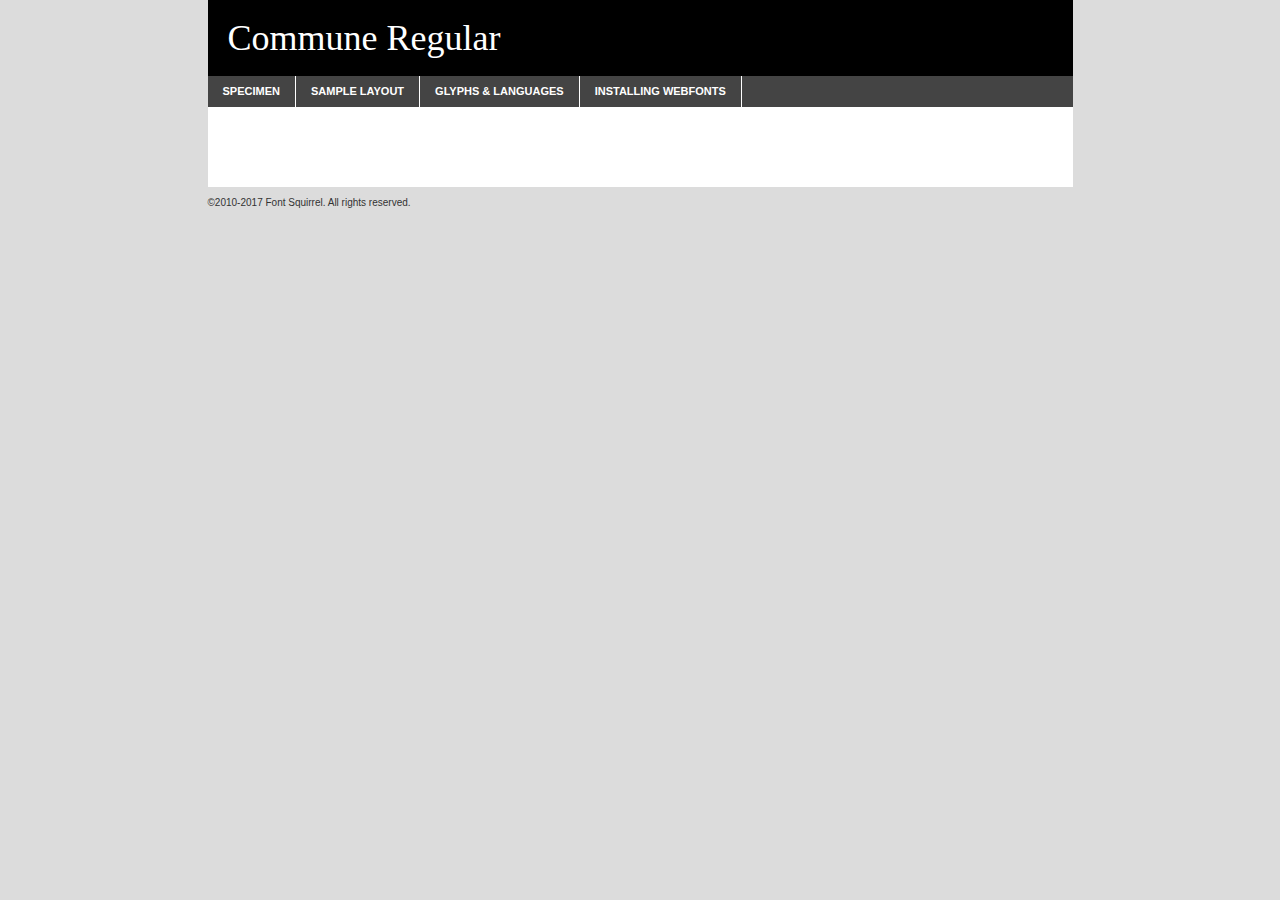
<file: Assets/fonts/Commune/commune-demo.html>
<!DOCTYPE html PUBLIC "-//W3C//DTD XHTML 1.0 Transitional//EN"
        "http://www.w3.org/TR/xhtml1/DTD/xhtml1-transitional.dtd">

<html xmlns="http://www.w3.org/1999/xhtml" xml:lang="en" lang="en">
<head>
    <meta http-equiv="Content-Type" content="text/html; charset=utf-8"/>
    <script src="http://ajax.googleapis.com/ajax/libs/jquery/1.7.2/jquery.min.js" type="text/javascript" charset="utf-8"></script>
    <script type="text/javascript">
		(function($) {
			$.fn.easyTabs = function(option) {
				var param = jQuery.extend({ fadeSpeed: 'fast', defaultContent: 1, activeClass: 'active' }, option);
				$(this).each(function() {
					var thisId = '#' + this.id;
					if ( param.defaultContent == '' )
					{
						param.defaultContent = 1;
					}
					if ( typeof param.defaultContent == 'number' )
					{
						var defaultTab = $(thisId + ' .tabs li:eq(' + (param.defaultContent - 1) + ') a').attr('href').substr(1);
					}
					else
					{
						var defaultTab = param.defaultContent;
					}
					$(thisId + ' .tabs li a').each(function() {
						var tabToHide = $(this).attr('href').substr(1);
						$('#' + tabToHide).addClass('easytabs-tab-content');
					});
					hideAll();
					changeContent(defaultTab);

					function hideAll() {$(thisId + ' .easytabs-tab-content').hide();}

					function changeContent(tabId)
					{
						hideAll();
						$(thisId + ' .tabs li').removeClass(param.activeClass);
						$(thisId + ' .tabs li a[href=#' + tabId + ']').closest('li').addClass(param.activeClass);
						if ( param.fadeSpeed != 'none' )
						{
							$(thisId + ' #' + tabId).fadeIn(param.fadeSpeed);
						}
						else
						{
							$(thisId + ' #' + tabId).show();
						}
					}

					$(thisId + ' .tabs li').click(function() {
						var tabId = $(this).find('a').attr('href').substr(1);
						changeContent(tabId);
						return false;
					});
				});
			}
		})(jQuery);
    </script>
    <link rel="stylesheet" href="specimen_files/specimen_stylesheet.css" type="text/css" charset="utf-8"/>
    <link rel="stylesheet" href="stylesheet.css" type="text/css" charset="utf-8"/>

    <style type="text/css">
        		body {
			font-family: 'communeregular';
        		}

            </style>

    <title>Commune Regular Specimen</title>


    <script type="text/javascript" charset="utf-8">
		$(document).ready(function() {
			$('#container').easyTabs({ defaultContent: 1 });
		});
    </script>
</head>

<body>
<div id="container">
    <div id="header">
		Commune Regular    </div>
    <ul class="tabs">
        <li><a href="#specimen">Specimen</a></li>
        <li><a href="#layout">Sample Layout</a></li>
		        <li><a href="#glyphs">Glyphs &amp; Languages</a></li>
        <li><a href="#installing">Installing Webfonts</a></li>

    </ul>

    <div id="main_content">


        <div id="specimen">

            <div class="section">
                <div class="grid12 firstcol">
                    <div class="huge">AaBb</div>
                </div>
            </div>

            <div class="section">
                <div class="glyph_range">A&#x200B;B&#x200b;C&#x200b;D&#x200b;E&#x200b;F&#x200b;G&#x200b;H&#x200b;I&#x200b;J&#x200b;K&#x200b;L&#x200b;M&#x200b;N&#x200b;O&#x200b;P&#x200b;Q&#x200b;R&#x200b;S&#x200b;T&#x200b;U&#x200b;V&#x200b;W&#x200b;X&#x200b;Y&#x200b;Z&#x200b;a&#x200b;b&#x200b;c&#x200b;d&#x200b;e&#x200b;f&#x200b;g&#x200b;h&#x200b;i&#x200b;j&#x200b;k&#x200b;l&#x200b;m&#x200b;n&#x200b;o&#x200b;p&#x200b;q&#x200b;r&#x200b;s&#x200b;t&#x200b;u&#x200b;v&#x200b;w&#x200b;x&#x200b;y&#x200b;z&#x200b;1&#x200b;2&#x200b;3&#x200b;4&#x200b;5&#x200b;6&#x200b;7&#x200b;8&#x200b;9&#x200b;0&#x200b;&amp;&#x200b;.&#x200b;,&#x200b;?&#x200b;!&#x200b;&#64;&#x200b;(&#x200b;)&#x200b;#&#x200b;$&#x200b;%&#x200b;*&#x200b;+&#x200b;-&#x200b;=&#x200b;:&#x200b;;</div>
            </div>
            <div class="section">
                <div class="grid12 firstcol">
                    <table class="sample_table">
                        <tr>
                            <td>10</td>
                            <td class="size10">abcdefghijklmnopqrstuvwxyzABCDEFGHIJKLMNOPQRSTUVWXYZ0123456789abcdefghijklmnopqrstuvwxyzABCDEFGHIJKLMNOPQRSTUVWXYZ0123456789abcdefghijklmnopqrstuvwxyzABCDEFGHIJKLMNOPQRSTUVWXYZ</td>
                        </tr>
                        <tr>
                            <td>11</td>
                            <td class="size11">abcdefghijklmnopqrstuvwxyzABCDEFGHIJKLMNOPQRSTUVWXYZ0123456789abcdefghijklmnopqrstuvwxyzABCDEFGHIJKLMNOPQRSTUVWXYZ0123456789abcdefghijklmnopqrstuvwxyzABCDEFGHIJKLMNOPQRSTUVWXYZ</td>
                        </tr>
                        <tr>
                            <td>12</td>
                            <td class="size12">abcdefghijklmnopqrstuvwxyzABCDEFGHIJKLMNOPQRSTUVWXYZ0123456789abcdefghijklmnopqrstuvwxyzABCDEFGHIJKLMNOPQRSTUVWXYZ0123456789abcdefghijklmnopqrstuvwxyzABCDEFGHIJKLMNOPQRSTUVWXYZ</td>
                        </tr>
                        <tr>
                            <td>13</td>
                            <td class="size13">abcdefghijklmnopqrstuvwxyzABCDEFGHIJKLMNOPQRSTUVWXYZ0123456789abcdefghijklmnopqrstuvwxyzABCDEFGHIJKLMNOPQRSTUVWXYZ0123456789abcdefghijklmnopqrstuvwxyzABCDEFGHIJKLMNOPQRSTUVWXYZ</td>
                        </tr>
                        <tr>
                            <td>14</td>
                            <td class="size14">abcdefghijklmnopqrstuvwxyzABCDEFGHIJKLMNOPQRSTUVWXYZ0123456789abcdefghijklmnopqrstuvwxyzABCDEFGHIJKLMNOPQRSTUVWXYZ0123456789abcdefghijklmnopqrstuvwxyzABCDEFGHIJKLMNOPQRSTUVWXYZ</td>
                        </tr>
                        <tr>
                            <td>16</td>
                            <td class="size16">abcdefghijklmnopqrstuvwxyzABCDEFGHIJKLMNOPQRSTUVWXYZ0123456789abcdefghijklmnopqrstuvwxyzABCDEFGHIJKLMNOPQRSTUVWXYZ</td>
                        </tr>
                        <tr>
                            <td>18</td>
                            <td class="size18">abcdefghijklmnopqrstuvwxyzABCDEFGHIJKLMNOPQRSTUVWXYZ0123456789abcdefghijklmnopqrstuvwxyzABCDEFGHIJKLMNOPQRSTUVWXYZ</td>
                        </tr>
                        <tr>
                            <td>20</td>
                            <td class="size20">abcdefghijklmnopqrstuvwxyzABCDEFGHIJKLMNOPQRSTUVWXYZ0123456789abcdefghijklmnopqrstuvwxyzABCDEFGHIJKLMNOPQRSTUVWXYZ</td>
                        </tr>
                        <tr>
                            <td>24</td>
                            <td class="size24">abcdefghijklmnopqrstuvwxyzABCDEFGHIJKLMNOPQRSTUVWXYZ0123456789abcdefghijklmnopqrstuvwxyzABCDEFGHIJKLMNOPQRSTUVWXYZ</td>
                        </tr>
                        <tr>
                            <td>30</td>
                            <td class="size30">abcdefghijklmnopqrstuvwxyzABCDEFGHIJKLMNOPQRSTUVWXYZ0123456789abcdefghijklmnopqrstuvwxyzABCDEFGHIJKLMNOPQRSTUVWXYZ</td>
                        </tr>
                        <tr>
                            <td>36</td>
                            <td class="size36">abcdefghijklmnopqrstuvwxyzABCDEFGHIJKLMNOPQRSTUVWXYZ0123456789abcdefghijklmnopqrstuvwxyzABCDEFGHIJKLMNOPQRSTUVWXYZ</td>
                        </tr>
                        <tr>
                            <td>48</td>
                            <td class="size48">abcdefghijklmnopqrstuvwxyzABCDEFGHIJKLMNOPQRSTUVWXYZ0123456789abcdefghijklmnopqrstuvwxyzABCDEFGHIJKLMNOPQRSTUVWXYZ</td>
                        </tr>
                        <tr>
                            <td>60</td>
                            <td class="size60">abcdefghijklmnopqrstuvwxyzABCDEFGHIJKLMNOPQRSTUVWXYZ0123456789abcdefghijklmnopqrstuvwxyzABCDEFGHIJKLMNOPQRSTUVWXYZ</td>
                        </tr>
                        <tr>
                            <td>72</td>
                            <td class="size72">abcdefghijklmnopqrstuvwxyzABCDEFGHIJKLMNOPQRSTUVWXYZ0123456789abcdefghijklmnopqrstuvwxyzABCDEFGHIJKLMNOPQRSTUVWXYZ</td>
                        </tr>
                        <tr>
                            <td>90</td>
                            <td class="size90">abcdefghijklmnopqrstuvwxyzABCDEFGHIJKLMNOPQRSTUVWXYZ0123456789abcdefghijklmnopqrstuvwxyzABCDEFGHIJKLMNOPQRSTUVWXYZ</td>
                        </tr>
                    </table>

                </div>

            </div>


            <div class="section" id="bodycomparison">


                <div id="xheight">
                    <div class="fontbody">&#x25FC;&#x25FC;&#x25FC;&#x25FC;&#x25FC;&#x25FC;&#x25FC;&#x25FC;&#x25FC;&#x25FC;&#x25FC;&#x25FC;&#x25FC;&#x25FC;&#x25FC;&#x25FC;&#x25FC;&#x25FC;&#x25FC;&#x25FC;&#x25FC;&#x25FC;&#x25FC;&#x25FC;&#x25FC;&#x25FC;&#x25FC;&#x25FC;&#x25FC;&#x25FC;&#x25FC;&#x25FC;&#x25FC;&#x25FC;&#x25FC;&#x25FC;&#x25FC;&#x25FC;&#x25FC;&#x25FC;&#x25FC;&#x25FC;&#x25FC;&#x25FC;&#x25FC;&#x25FC;&#x25FC;&#x25FC;&#x25FC;&#x25FC;&#x25FC;&#x25FC;&#x25FC;&#x25FC;&#x25FC;&#x25FC;&#x25FC;&#x25FC;&#x25FC;&#x25FC;&#x25FC;&#x25FC;&#x25FC;&#x25FC;&#x25FC;&#x25FC;&#x25FC;&#x25FC;&#x25FC;&#x25FC;&#x25FC;&#x25FC;&#x25FC;&#x25FC;&#x25FC;&#x25FC;&#x25FC;&#x25FC;&#x25FC;&#x25FC;&#x25FC;&#x25FC;&#x25FC;&#x25FC;&#x25FC;&#x25FC;&#x25FC;&#x25FC;&#x25FC;&#x25FC;&#x25FC;&#x25FC;&#x25FC;&#x25FC;&#x25FC;&#x25FC;&#x25FC;&#x25FC;&#x25FC;body</div>
                    <div class="arialbody">body</div>
                    <div class="verdanabody">body</div>
                    <div class="georgiabody">body</div>
                </div>
                <div class="fontbody" style="z-index:1">
                    body<span>Commune Regular</span>
                </div>
                <div class="arialbody" style="z-index:1">
                    body<span>Arial</span>
                </div>
                <div class="verdanabody" style="z-index:1">
                    body<span>Verdana</span>
                </div>
                <div class="georgiabody" style="z-index:1">
                    body<span>Georgia</span>
                </div>


            </div>


            <div class="section psample psample_row1" id="">

                <div class="grid2 firstcol">
                    <p class="size10"><span>10.</span>Aenean lacinia bibendum nulla sed consectetur. Fusce dapibus, tellus ac cursus commodo, tortor mauris condimentum nibh, ut fermentum massa justo sit amet risus. Nullam id dolor id nibh ultricies vehicula ut id elit. Cum sociis natoque penatibus et magnis dis parturient montes, nascetur ridiculus mus. Nulla vitae elit libero, a pharetra augue.</p>

                </div>
                <div class="grid3">
                    <p class="size11"><span>11.</span>Aenean lacinia bibendum nulla sed consectetur. Fusce dapibus, tellus ac cursus commodo, tortor mauris condimentum nibh, ut fermentum massa justo sit amet risus. Nullam id dolor id nibh ultricies vehicula ut id elit. Cum sociis natoque penatibus et magnis dis parturient montes, nascetur ridiculus mus. Nulla vitae elit libero, a pharetra augue.</p>

                </div>
                <div class="grid3">
                    <p class="size12"><span>12.</span>Aenean lacinia bibendum nulla sed consectetur. Fusce dapibus, tellus ac cursus commodo, tortor mauris condimentum nibh, ut fermentum massa justo sit amet risus. Nullam id dolor id nibh ultricies vehicula ut id elit. Cum sociis natoque penatibus et magnis dis parturient montes, nascetur ridiculus mus. Nulla vitae elit libero, a pharetra augue.</p>

                </div>
                <div class="grid4">
                    <p class="size13"><span>13.</span>Aenean lacinia bibendum nulla sed consectetur. Fusce dapibus, tellus ac cursus commodo, tortor mauris condimentum nibh, ut fermentum massa justo sit amet risus. Nullam id dolor id nibh ultricies vehicula ut id elit. Cum sociis natoque penatibus et magnis dis parturient montes, nascetur ridiculus mus. Nulla vitae elit libero, a pharetra augue.</p>

                </div>
                <div class="white_blend"></div>

            </div>
            <div class="section psample psample_row2" id="">
                <div class="grid3 firstcol">
                    <p class="size14"><span>14.</span>Aenean lacinia bibendum nulla sed consectetur. Fusce dapibus, tellus ac cursus commodo, tortor mauris condimentum nibh, ut fermentum massa justo sit amet risus. Nullam id dolor id nibh ultricies vehicula ut id elit. Cum sociis natoque penatibus et magnis dis parturient montes, nascetur ridiculus mus. Nulla vitae elit libero, a pharetra augue.</p>

                </div>
                <div class="grid4">
                    <p class="size16"><span>16.</span>Aenean lacinia bibendum nulla sed consectetur. Fusce dapibus, tellus ac cursus commodo, tortor mauris condimentum nibh, ut fermentum massa justo sit amet risus. Nullam id dolor id nibh ultricies vehicula ut id elit. Cum sociis natoque penatibus et magnis dis parturient montes, nascetur ridiculus mus. Nulla vitae elit libero, a pharetra augue.</p>

                </div>
                <div class="grid5">
                    <p class="size18"><span>18.</span>Aenean lacinia bibendum nulla sed consectetur. Fusce dapibus, tellus ac cursus commodo, tortor mauris condimentum nibh, ut fermentum massa justo sit amet risus. Nullam id dolor id nibh ultricies vehicula ut id elit. Cum sociis natoque penatibus et magnis dis parturient montes, nascetur ridiculus mus. Nulla vitae elit libero, a pharetra augue.</p>

                </div>

                <div class="white_blend"></div>

            </div>

            <div class="section psample psample_row3" id="">
                <div class="grid5 firstcol">
                    <p class="size20"><span>20.</span>Aenean lacinia bibendum nulla sed consectetur. Fusce dapibus, tellus ac cursus commodo, tortor mauris condimentum nibh, ut fermentum massa justo sit amet risus. Nullam id dolor id nibh ultricies vehicula ut id elit. Cum sociis natoque penatibus et magnis dis parturient montes, nascetur ridiculus mus. Nulla vitae elit libero, a pharetra augue.</p>
                </div>
                <div class="grid7">
                    <p class="size24"><span>24.</span>Aenean lacinia bibendum nulla sed consectetur. Fusce dapibus, tellus ac cursus commodo, tortor mauris condimentum nibh, ut fermentum massa justo sit amet risus. Nullam id dolor id nibh ultricies vehicula ut id elit. Cum sociis natoque penatibus et magnis dis parturient montes, nascetur ridiculus mus. Nulla vitae elit libero, a pharetra augue.</p>
                </div>

                <div class="white_blend"></div>

            </div>

            <div class="section psample psample_row4" id="">
                <div class="grid12 firstcol">
                    <p class="size30"><span>30.</span>Aenean lacinia bibendum nulla sed consectetur. Fusce dapibus, tellus ac cursus commodo, tortor mauris condimentum nibh, ut fermentum massa justo sit amet risus. Nullam id dolor id nibh ultricies vehicula ut id elit. Cum sociis natoque penatibus et magnis dis parturient montes, nascetur ridiculus mus. Nulla vitae elit libero, a pharetra augue.</p>
                </div>
                <div class="white_blend"></div>

            </div>


            <div class="section psample psample_row1 fullreverse">
                <div class="grid2 firstcol">
                    <p class="size10"><span>10.</span>Aenean lacinia bibendum nulla sed consectetur. Fusce dapibus, tellus ac cursus commodo, tortor mauris condimentum nibh, ut fermentum massa justo sit amet risus. Nullam id dolor id nibh ultricies vehicula ut id elit. Cum sociis natoque penatibus et magnis dis parturient montes, nascetur ridiculus mus. Nulla vitae elit libero, a pharetra augue.</p>

                </div>
                <div class="grid3">
                    <p class="size11"><span>11.</span>Aenean lacinia bibendum nulla sed consectetur. Fusce dapibus, tellus ac cursus commodo, tortor mauris condimentum nibh, ut fermentum massa justo sit amet risus. Nullam id dolor id nibh ultricies vehicula ut id elit. Cum sociis natoque penatibus et magnis dis parturient montes, nascetur ridiculus mus. Nulla vitae elit libero, a pharetra augue.</p>

                </div>
                <div class="grid3">
                    <p class="size12"><span>12.</span>Aenean lacinia bibendum nulla sed consectetur. Fusce dapibus, tellus ac cursus commodo, tortor mauris condimentum nibh, ut fermentum massa justo sit amet risus. Nullam id dolor id nibh ultricies vehicula ut id elit. Cum sociis natoque penatibus et magnis dis parturient montes, nascetur ridiculus mus. Nulla vitae elit libero, a pharetra augue.</p>

                </div>
                <div class="grid4">
                    <p class="size13"><span>13.</span>Aenean lacinia bibendum nulla sed consectetur. Fusce dapibus, tellus ac cursus commodo, tortor mauris condimentum nibh, ut fermentum massa justo sit amet risus. Nullam id dolor id nibh ultricies vehicula ut id elit. Cum sociis natoque penatibus et magnis dis parturient montes, nascetur ridiculus mus. Nulla vitae elit libero, a pharetra augue.</p>

                </div>
                <div class="black_blend"></div>

            </div>

            <div class="section psample psample_row2 fullreverse">
                <div class="grid3 firstcol">
                    <p class="size14"><span>14.</span>Aenean lacinia bibendum nulla sed consectetur. Fusce dapibus, tellus ac cursus commodo, tortor mauris condimentum nibh, ut fermentum massa justo sit amet risus. Nullam id dolor id nibh ultricies vehicula ut id elit. Cum sociis natoque penatibus et magnis dis parturient montes, nascetur ridiculus mus. Nulla vitae elit libero, a pharetra augue.</p>

                </div>
                <div class="grid4">
                    <p class="size16"><span>16.</span>Aenean lacinia bibendum nulla sed consectetur. Fusce dapibus, tellus ac cursus commodo, tortor mauris condimentum nibh, ut fermentum massa justo sit amet risus. Nullam id dolor id nibh ultricies vehicula ut id elit. Cum sociis natoque penatibus et magnis dis parturient montes, nascetur ridiculus mus. Nulla vitae elit libero, a pharetra augue.</p>

                </div>
                <div class="grid5">
                    <p class="size18"><span>18.</span>Aenean lacinia bibendum nulla sed consectetur. Fusce dapibus, tellus ac cursus commodo, tortor mauris condimentum nibh, ut fermentum massa justo sit amet risus. Nullam id dolor id nibh ultricies vehicula ut id elit. Cum sociis natoque penatibus et magnis dis parturient montes, nascetur ridiculus mus. Nulla vitae elit libero, a pharetra augue.</p>

                </div>
                <div class="black_blend"></div>

            </div>

            <div class="section psample fullreverse psample_row3" id="">
                <div class="grid5 firstcol">
                    <p class="size20"><span>20.</span>Aenean lacinia bibendum nulla sed consectetur. Fusce dapibus, tellus ac cursus commodo, tortor mauris condimentum nibh, ut fermentum massa justo sit amet risus. Nullam id dolor id nibh ultricies vehicula ut id elit. Cum sociis natoque penatibus et magnis dis parturient montes, nascetur ridiculus mus. Nulla vitae elit libero, a pharetra augue.</p>
                </div>
                <div class="grid7">
                    <p class="size24"><span>24.</span>Aenean lacinia bibendum nulla sed consectetur. Fusce dapibus, tellus ac cursus commodo, tortor mauris condimentum nibh, ut fermentum massa justo sit amet risus. Nullam id dolor id nibh ultricies vehicula ut id elit. Cum sociis natoque penatibus et magnis dis parturient montes, nascetur ridiculus mus. Nulla vitae elit libero, a pharetra augue.</p>
                </div>

                <div class="black_blend"></div>

            </div>

            <div class="section psample fullreverse psample_row4" id="" style="border-bottom: 20px #000 solid;">
                <div class="grid12 firstcol">
                    <p class="size30"><span>30.</span>Aenean lacinia bibendum nulla sed consectetur. Fusce dapibus, tellus ac cursus commodo, tortor mauris condimentum nibh, ut fermentum massa justo sit amet risus. Nullam id dolor id nibh ultricies vehicula ut id elit. Cum sociis natoque penatibus et magnis dis parturient montes, nascetur ridiculus mus. Nulla vitae elit libero, a pharetra augue.</p>
                </div>
                <div class="black_blend"></div>

            </div>


        </div>

        <div id="layout">

            <div class="section">

                <div class="grid12 firstcol">
                    <h1>Lorem Ipsum Dolor</h1>
                    <h2>Etiam porta sem malesuada magna mollis euismod</h2>

                    <p class="byline">By <a href="#link">Aenean Lacinia</a></p>
                </div>
            </div>
            <div class="section">
                <div class="grid8 firstcol">
                    <p class="large">Donec sed odio dui. Morbi leo risus, porta ac consectetur ac, vestibulum at eros. Fusce dapibus, tellus ac cursus commodo, tortor mauris condimentum nibh, ut fermentum massa justo sit amet risus. </p>


                    <h3>Pellentesque ornare sem</h3>

                    <p>Maecenas sed diam eget risus varius blandit sit amet non magna. Maecenas faucibus mollis interdum. Donec ullamcorper nulla non metus auctor fringilla. Nullam id dolor id nibh ultricies vehicula ut id elit. Nullam id dolor id nibh ultricies vehicula ut id elit. </p>

                    <p>Aenean eu leo quam. Pellentesque ornare sem lacinia quam venenatis vestibulum. Lorem ipsum dolor sit amet, consectetur adipiscing elit. Cum sociis natoque penatibus et magnis dis parturient montes, nascetur ridiculus mus. </p>

                    <p>Nulla vitae elit libero, a pharetra augue. Praesent commodo cursus magna, vel scelerisque nisl consectetur et. Aenean lacinia bibendum nulla sed consectetur. </p>

                    <p>Nullam quis risus eget urna mollis ornare vel eu leo. Nullam quis risus eget urna mollis ornare vel eu leo. Maecenas sed diam eget risus varius blandit sit amet non magna. Donec ullamcorper nulla non metus auctor fringilla. </p>

                    <h3>Cras mattis consectetur</h3>

                    <p>Aenean eu leo quam. Pellentesque ornare sem lacinia quam venenatis vestibulum. Aenean lacinia bibendum nulla sed consectetur. Integer posuere erat a ante venenatis dapibus posuere velit aliquet. Cras mattis consectetur purus sit amet fermentum. </p>

                    <p>Nullam id dolor id nibh ultricies vehicula ut id elit. Nullam quis risus eget urna mollis ornare vel eu leo. Cras mattis consectetur purus sit amet fermentum.</p>
                </div>

                <div class="grid4 sidebar">

                    <div class="box reverse">
                        <p class="last">Nullam quis risus eget urna mollis ornare vel eu leo. Donec ullamcorper nulla non metus auctor fringilla. Cras mattis consectetur purus sit amet fermentum. Sed posuere consectetur est at lobortis. Lorem ipsum dolor sit amet, consectetur adipiscing elit. </p>
                    </div>

                    <p class="caption">Maecenas sed diam eget risus varius.</p>

                    <p>Vestibulum id ligula porta felis euismod semper. Integer posuere erat a ante venenatis dapibus posuere velit aliquet. Vestibulum id ligula porta felis euismod semper. Sed posuere consectetur est at lobortis. Maecenas sed diam eget risus varius blandit sit amet non magna. Fusce dapibus, tellus ac cursus commodo, tortor mauris condimentum nibh, ut fermentum massa justo sit amet risus. </p>


                    <p>Duis mollis, est non commodo luctus, nisi erat porttitor ligula, eget lacinia odio sem nec elit. Aenean lacinia bibendum nulla sed consectetur. Vivamus sagittis lacus vel augue laoreet rutrum faucibus dolor auctor. Aenean lacinia bibendum nulla sed consectetur. Nullam quis risus eget urna mollis ornare vel eu leo. </p>

                    <p>Praesent commodo cursus magna, vel scelerisque nisl consectetur et. Donec ullamcorper nulla non metus auctor fringilla. Maecenas faucibus mollis interdum. Fusce dapibus, tellus ac cursus commodo, tortor mauris condimentum nibh, ut fermentum massa justo sit amet risus. </p>

                </div>
            </div>

        </div>


		

        <div id="glyphs">
            <div class="section">
                <div class="grid12 firstcol">

                    <h1>Language Support</h1>
                    <p>The subset of Commune Regular in this kit supports the following languages:<br/>

						Albanian, Basque, Breton, Chamorro, Danish, Dutch, English, Finnish, French, Frisian, Galician, German, Italian, Malagasy, Norwegian, Portuguese, Alsatian, Arapaho, Arrernte, Aymara, Bislama, Cebuano, Cheyenne, Corsican, Fijian, French_creole, Genoese, Gilbertese, Greenlandic, Haitian_creole, Hiligaynon, Hmong, Hopi, Ibanag, Iloko_ilokano, Indonesian, Interglossa_glosa, Interlingua, Irish_gaelic, Jerriais, Lojban, Lombard, Luxembourgeois, Manx, Mohawk, Norfolk_pitcairnese, Northern_sotho, Occitan, Oromo, Pangasinan, Papiamento, Piedmontese, Potawatomi, Rhaeto-romance, Romansh, Rotokas, Sami_lule, Samoan, Sardinian, Scots_gaelic, Seychelles_creole, Shona, Sicilian, Somali, Southern_ndebele, Southern_sotho, Swahili, Swati_swazi, Tagalog_filipino_pilipino, Tetum, Tok_pisin, Tswana, Uyghur_latinized, Volapuk, Walloon, Warlpiri, Xhosa, Yapese, Zulu, Latinbasic, Demo                    </p>
                    <h1>Glyph Chart</h1>
                    <p>The subset of Commune Regular in this kit includes all the glyphs listed below. Unicode entities are included above each glyph to help you insert individual characters into your layout.</p>
                    <div id="glyph_chart">

																																	                                <div><p>&amp;#10;</p>&#10;</div>
																				                                <div><p>&amp;#13;</p>&#13;</div>
																				                                <div><p>&amp;#32;</p>&#32;</div>
																				                                <div><p>&amp;#33;</p>&#33;</div>
																				                                <div><p>&amp;#35;</p>&#35;</div>
																				                                <div><p>&amp;#36;</p>&#36;</div>
																				                                <div><p>&amp;#37;</p>&#37;</div>
																				                                <div><p>&amp;#38;</p>&#38;</div>
																				                                <div><p>&amp;#40;</p>&#40;</div>
																				                                <div><p>&amp;#41;</p>&#41;</div>
																				                                <div><p>&amp;#42;</p>&#42;</div>
																				                                <div><p>&amp;#43;</p>&#43;</div>
																				                                <div><p>&amp;#44;</p>&#44;</div>
																				                                <div><p>&amp;#45;</p>&#45;</div>
																				                                <div><p>&amp;#46;</p>&#46;</div>
																				                                <div><p>&amp;#47;</p>&#47;</div>
																				                                <div><p>&amp;#48;</p>&#48;</div>
																				                                <div><p>&amp;#49;</p>&#49;</div>
																				                                <div><p>&amp;#50;</p>&#50;</div>
																				                                <div><p>&amp;#51;</p>&#51;</div>
																				                                <div><p>&amp;#52;</p>&#52;</div>
																				                                <div><p>&amp;#53;</p>&#53;</div>
																				                                <div><p>&amp;#54;</p>&#54;</div>
																				                                <div><p>&amp;#55;</p>&#55;</div>
																				                                <div><p>&amp;#56;</p>&#56;</div>
																				                                <div><p>&amp;#57;</p>&#57;</div>
																				                                <div><p>&amp;#58;</p>&#58;</div>
																				                                <div><p>&amp;#59;</p>&#59;</div>
																				                                <div><p>&amp;#60;</p>&#60;</div>
																				                                <div><p>&amp;#61;</p>&#61;</div>
																				                                <div><p>&amp;#62;</p>&#62;</div>
																				                                <div><p>&amp;#63;</p>&#63;</div>
																				                                <div><p>&amp;#64;</p>&#64;</div>
																				                                <div><p>&amp;#65;</p>&#65;</div>
																				                                <div><p>&amp;#66;</p>&#66;</div>
																				                                <div><p>&amp;#67;</p>&#67;</div>
																				                                <div><p>&amp;#68;</p>&#68;</div>
																				                                <div><p>&amp;#69;</p>&#69;</div>
																				                                <div><p>&amp;#70;</p>&#70;</div>
																				                                <div><p>&amp;#71;</p>&#71;</div>
																				                                <div><p>&amp;#72;</p>&#72;</div>
																				                                <div><p>&amp;#73;</p>&#73;</div>
																				                                <div><p>&amp;#74;</p>&#74;</div>
																				                                <div><p>&amp;#75;</p>&#75;</div>
																				                                <div><p>&amp;#76;</p>&#76;</div>
																				                                <div><p>&amp;#77;</p>&#77;</div>
																				                                <div><p>&amp;#78;</p>&#78;</div>
																				                                <div><p>&amp;#79;</p>&#79;</div>
																				                                <div><p>&amp;#80;</p>&#80;</div>
																				                                <div><p>&amp;#81;</p>&#81;</div>
																				                                <div><p>&amp;#82;</p>&#82;</div>
																				                                <div><p>&amp;#83;</p>&#83;</div>
																				                                <div><p>&amp;#84;</p>&#84;</div>
																				                                <div><p>&amp;#85;</p>&#85;</div>
																				                                <div><p>&amp;#86;</p>&#86;</div>
																				                                <div><p>&amp;#87;</p>&#87;</div>
																				                                <div><p>&amp;#88;</p>&#88;</div>
																				                                <div><p>&amp;#89;</p>&#89;</div>
																				                                <div><p>&amp;#90;</p>&#90;</div>
																				                                <div><p>&amp;#91;</p>&#91;</div>
																				                                <div><p>&amp;#92;</p>&#92;</div>
																				                                <div><p>&amp;#93;</p>&#93;</div>
																				                                <div><p>&amp;#94;</p>&#94;</div>
																				                                <div><p>&amp;#95;</p>&#95;</div>
																				                                <div><p>&amp;#96;</p>&#96;</div>
																				                                <div><p>&amp;#97;</p>&#97;</div>
																				                                <div><p>&amp;#98;</p>&#98;</div>
																				                                <div><p>&amp;#99;</p>&#99;</div>
																				                                <div><p>&amp;#100;</p>&#100;</div>
																				                                <div><p>&amp;#101;</p>&#101;</div>
																				                                <div><p>&amp;#102;</p>&#102;</div>
																				                                <div><p>&amp;#103;</p>&#103;</div>
																				                                <div><p>&amp;#104;</p>&#104;</div>
																				                                <div><p>&amp;#105;</p>&#105;</div>
																				                                <div><p>&amp;#106;</p>&#106;</div>
																				                                <div><p>&amp;#107;</p>&#107;</div>
																				                                <div><p>&amp;#108;</p>&#108;</div>
																				                                <div><p>&amp;#109;</p>&#109;</div>
																				                                <div><p>&amp;#110;</p>&#110;</div>
																				                                <div><p>&amp;#111;</p>&#111;</div>
																				                                <div><p>&amp;#112;</p>&#112;</div>
																				                                <div><p>&amp;#113;</p>&#113;</div>
																				                                <div><p>&amp;#114;</p>&#114;</div>
																				                                <div><p>&amp;#115;</p>&#115;</div>
																				                                <div><p>&amp;#116;</p>&#116;</div>
																				                                <div><p>&amp;#117;</p>&#117;</div>
																				                                <div><p>&amp;#118;</p>&#118;</div>
																				                                <div><p>&amp;#119;</p>&#119;</div>
																				                                <div><p>&amp;#120;</p>&#120;</div>
																				                                <div><p>&amp;#121;</p>&#121;</div>
																				                                <div><p>&amp;#122;</p>&#122;</div>
																				                                <div><p>&amp;#123;</p>&#123;</div>
																				                                <div><p>&amp;#124;</p>&#124;</div>
																				                                <div><p>&amp;#125;</p>&#125;</div>
																				                                <div><p>&amp;#126;</p>&#126;</div>
																				                                <div><p>&amp;#160;</p>&#160;</div>
																				                                <div><p>&amp;#163;</p>&#163;</div>
																				                                <div><p>&amp;#173;</p>&#173;</div>
																				                                <div><p>&amp;#192;</p>&#192;</div>
																				                                <div><p>&amp;#193;</p>&#193;</div>
																				                                <div><p>&amp;#194;</p>&#194;</div>
																				                                <div><p>&amp;#195;</p>&#195;</div>
																				                                <div><p>&amp;#196;</p>&#196;</div>
																				                                <div><p>&amp;#197;</p>&#197;</div>
																				                                <div><p>&amp;#198;</p>&#198;</div>
																				                                <div><p>&amp;#199;</p>&#199;</div>
																				                                <div><p>&amp;#200;</p>&#200;</div>
																				                                <div><p>&amp;#201;</p>&#201;</div>
																				                                <div><p>&amp;#202;</p>&#202;</div>
																				                                <div><p>&amp;#203;</p>&#203;</div>
																				                                <div><p>&amp;#204;</p>&#204;</div>
																				                                <div><p>&amp;#205;</p>&#205;</div>
																				                                <div><p>&amp;#206;</p>&#206;</div>
																				                                <div><p>&amp;#207;</p>&#207;</div>
																				                                <div><p>&amp;#209;</p>&#209;</div>
																				                                <div><p>&amp;#210;</p>&#210;</div>
																				                                <div><p>&amp;#211;</p>&#211;</div>
																				                                <div><p>&amp;#212;</p>&#212;</div>
																				                                <div><p>&amp;#213;</p>&#213;</div>
																				                                <div><p>&amp;#214;</p>&#214;</div>
																				                                <div><p>&amp;#216;</p>&#216;</div>
																				                                <div><p>&amp;#217;</p>&#217;</div>
																				                                <div><p>&amp;#218;</p>&#218;</div>
																				                                <div><p>&amp;#219;</p>&#219;</div>
																				                                <div><p>&amp;#220;</p>&#220;</div>
																				                                <div><p>&amp;#221;</p>&#221;</div>
																				                                <div><p>&amp;#223;</p>&#223;</div>
																				                                <div><p>&amp;#224;</p>&#224;</div>
																				                                <div><p>&amp;#225;</p>&#225;</div>
																				                                <div><p>&amp;#226;</p>&#226;</div>
																				                                <div><p>&amp;#227;</p>&#227;</div>
																				                                <div><p>&amp;#228;</p>&#228;</div>
																				                                <div><p>&amp;#229;</p>&#229;</div>
																				                                <div><p>&amp;#230;</p>&#230;</div>
																				                                <div><p>&amp;#231;</p>&#231;</div>
																				                                <div><p>&amp;#232;</p>&#232;</div>
																				                                <div><p>&amp;#233;</p>&#233;</div>
																				                                <div><p>&amp;#234;</p>&#234;</div>
																				                                <div><p>&amp;#235;</p>&#235;</div>
																				                                <div><p>&amp;#236;</p>&#236;</div>
																				                                <div><p>&amp;#237;</p>&#237;</div>
																				                                <div><p>&amp;#238;</p>&#238;</div>
																				                                <div><p>&amp;#239;</p>&#239;</div>
																				                                <div><p>&amp;#241;</p>&#241;</div>
																				                                <div><p>&amp;#242;</p>&#242;</div>
																				                                <div><p>&amp;#243;</p>&#243;</div>
																				                                <div><p>&amp;#244;</p>&#244;</div>
																				                                <div><p>&amp;#245;</p>&#245;</div>
																				                                <div><p>&amp;#246;</p>&#246;</div>
																				                                <div><p>&amp;#248;</p>&#248;</div>
																				                                <div><p>&amp;#249;</p>&#249;</div>
																				                                <div><p>&amp;#250;</p>&#250;</div>
																				                                <div><p>&amp;#251;</p>&#251;</div>
																				                                <div><p>&amp;#252;</p>&#252;</div>
																				                                <div><p>&amp;#253;</p>&#253;</div>
																				                                <div><p>&amp;#255;</p>&#255;</div>
																				                                <div><p>&amp;#305;</p>&#305;</div>
																				                                <div><p>&amp;#338;</p>&#338;</div>
																				                                <div><p>&amp;#339;</p>&#339;</div>
																				                                <div><p>&amp;#352;</p>&#352;</div>
																				                                <div><p>&amp;#353;</p>&#353;</div>
																				                                <div><p>&amp;#376;</p>&#376;</div>
																				                                <div><p>&amp;#382;</p>&#382;</div>
																				                                <div><p>&amp;#8217;</p>&#8217;</div>
																				                                <div><p>&amp;#8220;</p>&#8220;</div>
																				                                <div><p>&amp;#8221;</p>&#8221;</div>
																				                                <div><p>&amp;#8364;</p>&#8364;</div>
																				                                <div><p>&amp;#9724;</p>&#9724;</div>
																				                                <div><p>&amp;#61440;</p>&#61440;</div>
																																													                    </div>
                </div>


            </div>
        </div>


        <div id="specs">

        </div>

        <div id="installing">
            <div class="section">
                <div class="grid7 firstcol">
                    <h1>Installing Webfonts</h1>

                    <p>Webfonts are supported by all major browser platforms but not all in the same way. There are currently four different font formats that must be included in order to target all browsers. This includes TTF, WOFF, EOT and SVG.</p>

                    <h2>1. Upload your webfonts</h2>
                    <p>You must upload your webfont kit to your website. They should be in or near the same directory as your CSS files.</p>

                    <h2>2. Include the webfont stylesheet</h2>
                    <p>A special CSS @font-face declaration helps the various browsers select the appropriate font it needs without causing you a bunch of headaches. Learn more about this syntax by reading the <a href="https://www.fontspring.com/blog/further-hardening-of-the-bulletproof-syntax">Fontspring blog post</a> about it. The code for it is as follows:</p>


                    <code>
                        @font-face{
                        font-family: 'MyWebFont';
                        src: url('WebFont.eot');
                        src: url('WebFont.eot?#iefix') format('embedded-opentype'),
                        url('WebFont.woff') format('woff'),
                        url('WebFont.ttf') format('truetype'),
                        url('WebFont.svg#webfont') format('svg');
                        }
                    </code>

                    <p>We've already gone ahead and generated the code for you. All you have to do is link to the stylesheet in your HTML, like this:</p>
                    <code>&lt;link rel=&quot;stylesheet&quot; href=&quot;stylesheet.css&quot; type=&quot;text/css&quot; charset=&quot;utf-8&quot; /&gt;</code>

                    <h2>3. Modify your own stylesheet</h2>
                    <p>To take advantage of your new fonts, you must tell your stylesheet to use them. Look at the original @font-face declaration above and find the property called "font-family." The name linked there will be what you use to reference the font. Prepend that webfont name to the font stack in the "font-family" property, inside the selector you want to change. For example:</p>
                    <code>p { font-family: 'WebFont', Arial, sans-serif; }</code>

                    <h2>4. Test</h2>
                    <p>Getting webfonts to work cross-browser <em>can</em> be tricky. Use the information in the sidebar to help you if you find that fonts aren't loading in a particular browser.</p>
                </div>

                <div class="grid5 sidebar">
                    <div class="box">
                        <h2>Troubleshooting<br/>Font-Face Problems</h2>
                        <p>Having trouble getting your webfonts to load in your new website? Here are some tips to sort out what might be the problem.</p>

                        <h3>Fonts not showing in any browser</h3>

                        <p>This sounds like you need to work on the plumbing. You either did not upload the fonts to the correct directory, or you did not link the fonts properly in the CSS. If you've confirmed that all this is correct and you still have a problem, take a look at your .htaccess file and see if requests are getting intercepted.</p>

                        <h3>Fonts not loading in iPhone or iPad</h3>

                        <p>The most common problem here is that you are serving the fonts from an IIS server. IIS refuses to serve files that have unknown MIME types. If that is the case, you must set the MIME type for SVG to "image/svg+xml" in the server settings. Follow these instructions from Microsoft if you need help.</p>

                        <h3>Fonts not loading in Firefox</h3>

                        <p>The primary reason for this failure? You are still using a version Firefox older than 3.5. So upgrade already! If that isn't it, then you are very likely serving fonts from a different domain. Firefox requires that all font assets be served from the same domain. Lastly it is possible that you need to add WOFF to your list of MIME types (if you are serving via IIS.)</p>

                        <h3>Fonts not loading in IE</h3>

                        <p>Are you looking at Internet Explorer on an actual Windows machine or are you cheating by using a service like Adobe BrowserLab? Many of these screenshot services do not render @font-face for IE. Best to test it on a real machine.</p>

                        <h3>Fonts not loading in IE9</h3>

                        <p>IE9, like Firefox, requires that fonts be served from the same domain as the website. Make sure that is the case.</p>
                    </div>
                </div>
            </div>

        </div>

    </div>
    <div id="footer">
        <p>&copy;2010-2017 Font Squirrel. All rights reserved.</p>
    </div>
</div>
</body>
</html>
</file>
<file: Assets/fonts/Commune/stylesheet.css>
/*! Generated by Font Squirrel (https://www.fontsquirrel.com) on March 30, 2023 */



@font-face {
    font-family: 'commune';
    src: url('commune.woff2') format('woff2'),
         url('commune.woff') format('woff');
    font-weight: normal;
    font-style: normal;

}
</file>
<file: Assets/fonts/Commune/specimen_files/specimen_stylesheet.css>
@import url('grid_12-825-55-15.css');

/*  
	CSS Reset by Eric Meyer - Released under Public Domain
    http://meyerweb.com/eric/tools/css/reset/
*/
html, body, div, span, applet, object, iframe,
h1, h2, h3, h4, h5, h6, p, blockquote, pre,
a, abbr, acronym, address, big, cite, code,
del, dfn, em, font, img, ins, kbd, q, s, samp,
small, strike, strong, sub, sup, tt, var,
b, u, i, center, dl, dt, dd, ol, ul, li,
fieldset, form, label, legend, table,
caption, tbody, tfoot, thead, tr, th, td {
	margin:         0;
	padding:        0;
	border:         0;
	outline:        0;
	font-size:      100%;
	vertical-align: baseline;
	background:     transparent;
}

body {
	line-height: 1;
}

ol, ul {
	list-style: none;
}

blockquote, q {
	quotes: none;
}

blockquote:before, blockquote:after,
q:before, q:after {
	content: '';
	content: none;
}

:focus {
	outline: 0;
}

ins {
	text-decoration: none;
}

del {
	text-decoration: line-through;
}

table {
	border-collapse: collapse;
	border-spacing:  0;
}


body {
	color:            #000;
	background-color: #dcdcdc;
}

a {
	text-decoration: none;
	color:           #1883ba;
}

h1 {
	font-size:     32px;
	font-weight:   normal;
	font-style:    normal;
	margin-bottom: 18px;
}

h2 {
	font-size: 18px;
}

#container {
	width:  865px;
	margin: 0px auto;
}


#header {
	padding:          20px;
	font-size:        36px;
	background-color: #000;
	color:            #fff;
}

#header span {
	color: #666;
}

#main_content {
	background-color: #fff;
	padding:          60px 20px 20px;
}


#footer p {
	margin:         0;
	padding-top:    10px;
	padding-bottom: 50px;
	color:          #333;
	font:           10px Arial, sans-serif;
}

.tabs {
	width:            100%;
	height:           31px;
	background-color: #444;
}

.tabs li {
	float:            left;
	margin:           0;
	overflow:         hidden;
	background-color: #444;
}

.tabs li a {
	display:         block;
	color:           #fff;
	text-decoration: none;
	font:            bold 11px/11px 'Arial';
	text-transform:  uppercase;
	padding:         10px 15px;
	border-right:    1px solid #fff;
}

.tabs li a:hover {
	background-color: #00b3ff;

}

.tabs li.active a {
	color:            #000;
	background-color: #fff;
}


div.huge {

	font-size:      300px;
	line-height:    1em;
	padding:        0;
	letter-spacing: -.02em;
	overflow:       hidden;
}

div.glyph_range {
	font-size:   72px;
	line-height: 1.1em;
}

.size10 {
	font-size: 10px;
}

.size11 {
	font-size: 11px;
}

.size12 {
	font-size: 12px;
}

.size13 {
	font-size: 13px;
}

.size14 {
	font-size: 14px;
}

.size16 {
	font-size: 16px;
}

.size18 {
	font-size: 18px;
}

.size20 {
	font-size: 20px;
}

.size24 {
	font-size: 24px;
}

.size30 {
	font-size: 30px;
}

.size36 {
	font-size: 36px;
}

.size48 {
	font-size: 48px;
}

.size60 {
	font-size: 60px;
}

.size72 {
	font-size: 72px;
}

.size90 {
	font-size: 90px;
}


.psample_row1 {
	height: 120px;
}

.psample_row1 {
	height: 120px;
}

.psample_row2 {
	height: 160px;
}

.psample_row3 {
	height: 160px;
}

.psample_row4 {
	height: 160px;
}

.psample {
	overflow: hidden;
	position: relative;
}

.psample p {
	line-height: 1.3em;
	display:     block;
	overflow:    hidden;
	margin:      0;
}

.psample span {
	margin-right: .5em;
}

.white_blend {
	width:            100%;
	height:           61px;
	background-image: url([data-uri]);
	position:         absolute;
	bottom:           0;
}

.black_blend {
	width:            100%;
	height:           61px;
	background-image: url([data-uri]);
	position:         absolute;
	bottom:           0;
}

.fullreverse {
	background:    #000 !important;
	color:         #fff !important;
	margin-left:   -20px;
	padding-left:  20px;
	margin-right:  -20px;
	padding-right: 20px;
	padding:       20px;
	margin-bottom: 0;
}


.sample_table td {
	padding-top:    3px;
	padding-bottom: 5px;
	padding-left:   5px;
	vertical-align: middle;
	line-height:    1.2em;
}

.sample_table td:first-child {
	background-color: #eee;
	text-align:       right;
	padding-right:    5px;
	padding-left:     0;
	padding:          5px;
	font:             11px/12px 'Courier New', Courier, mono;
}

code {
	white-space:      pre;
	background-color: #eee;
	display:          block;
	padding:          10px;
	margin-bottom:    18px;
	overflow:         auto;
}


.bottom, .last {
	margin-bottom:  0 !important;
	padding-bottom: 0 !important;
}

.box {
	padding:       18px;
	margin-bottom: 18px;
	background:    #eee;
}

.reverse, .reversed {
	background: #000 !important;
	color:      #fff !important;
	border:     none !important;
}

#bodycomparison {
	position:    relative;
	overflow:    hidden;
	font-size:   72px;
	height:      90px;
	white-space: nowrap;
}

#bodycomparison div {
	font-size:   72px;
	line-height: 90px;
	display:     inline;
	margin:      0 15px 0 0;
	padding:     0;
}

#bodycomparison div span {
	font:     10px Arial;
	position: absolute;
	left:     0;
}

#xheight {
	float:       none;
	position:    absolute;
	color:       #d9f3ff;
	font-size:   72px;
	line-height: 90px;
}

.fontbody {
	position: relative;
}

.arialbody {
	font-family: Arial;
	position:    relative;
}

.verdanabody {
	font-family: Verdana;
	position:    relative;
}

.georgiabody {
	font-family: Georgia;
	position:    relative;
}

/* @group Layout page
 */

#layout h1 {
	font-size:   36px;
	line-height: 42px;
	font-weight: normal;
	font-style:  normal;
}

#layout h2 {
	font-size:   24px;
	line-height: 23px;
	font-weight: normal;
	font-style:  normal;
}

#layout h3 {
	font-size:   22px;
	line-height: 1.4em;
	margin-top:  1em;
	font-weight: normal;
	font-style:  normal;
}


#layout p.byline {
	font-size:     12px;
	margin-top:    18px;
	line-height:   12px;
	margin-bottom: 0;
}

#layout p {
	font-size:     14px;
	line-height:   21px;
	margin-bottom: .5em;
}

#layout p.large {
	font-size:   18px;
	line-height: 26px;
}

#layout .sidebar p {
	font-size:   12px;
	line-height: 1.4em;
}

#layout p.caption {
	font-size:     10px;
	margin-top:    -16px;
	margin-bottom: 18px;
}

/* @end */

/* @group Glyphs */

#glyph_chart div {
	background-color: #d9f3ff;
	color:            black;
	float:            left;
	font-size:        36px;
	height:           1.2em;
	line-height:      1.2em;
	margin-bottom:    1px;
	margin-right:     1px;
	text-align:       center;
	width:            1.2em;
	position:         relative;
	padding:          .6em .2em .2em;
}

#glyph_chart div p {
	position:         absolute;
	left:             0;
	top:              0;
	display:          block;
	text-align:       center;
	font:             bold 9px Arial, sans-serif;
	background-color: #3a768f;
	width:            100%;
	color:            #fff;
	padding:          2px 0;
}


#glyphs h1 {
	font-family: Arial, sans-serif;
}

/* @end */

/* @group Installing */

#installing {
	font: 13px Arial, sans-serif;
}

#installing p,
#glyphs p {
	line-height:   1.2em;
	margin-bottom: 18px;
	font:          13px Arial, sans-serif;
}


#installing h3 {
	font-size:  15px;
	margin-top: 18px;
}

/* @end */

#rendering h1 {
	font-family: Arial, sans-serif;
}

.render_table td {
	font:           11px 'Courier New', Courier, mono;
	vertical-align: middle;
}
</file>
